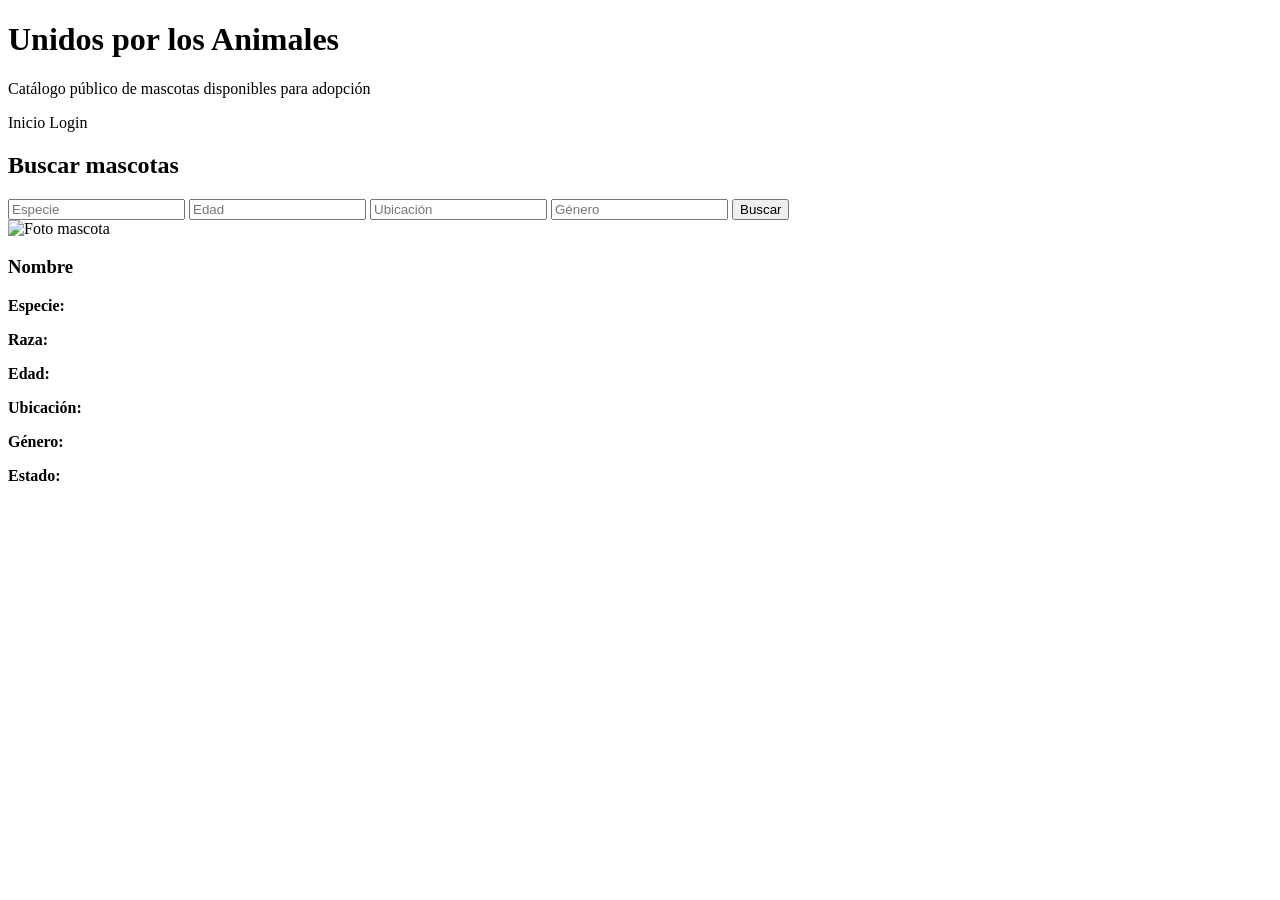
<file: Animales/frontend/src/main/resources/templates/index.html>
<!DOCTYPE html>
<html lang="es" xmlns:th="http://www.thymeleaf.org">
<head>
    <meta charset="UTF-8">
    <title>Unidos por los Animales</title>
    <link rel="stylesheet" th:href="@{/css/styles.css}">
</head>
<body>
<header class="header">
    <div>
        <h1>Unidos por los Animales</h1>
        <p>Catálogo público de mascotas disponibles para adopción</p>
    </div>
    <nav>
        <a th:href="@{/}">Inicio</a>
        <a th:href="@{/login}">Login</a>
    </nav>
</header>

<section class="filtros">
    <h2>Buscar mascotas</h2>
    <form th:action="@{/}" method="get" class="form-grid">
        <input type="text" name="especie" placeholder="Especie" th:value="${especie}">
        <input type="number" name="edad" placeholder="Edad" th:value="${edad}">
        <input type="text" name="ubicacion" placeholder="Ubicación" th:value="${ubicacion}">
        <input type="text" name="genero" placeholder="Género" th:value="${genero}">
        <button type="submit">Buscar</button>
    </form>
</section>

<section class="catalogo">
    <div class="card" th:each="mascota : ${mascotas}">
        <img th:src="${mascota.fotoUrl}" alt="Foto mascota">
        <h3 th:text="${mascota.nombre}">Nombre</h3>
        <p><strong>Especie:</strong> <span th:text="${mascota.especie}"></span></p>
        <p><strong>Raza:</strong> <span th:text="${mascota.raza}"></span></p>
        <p><strong>Edad:</strong> <span th:text="${mascota.edad}"></span></p>
        <p><strong>Ubicación:</strong> <span th:text="${mascota.ubicacion}"></span></p>
        <p><strong>Género:</strong> <span th:text="${mascota.genero}"></span></p>
        <p><strong>Estado:</strong> <span th:text="${mascota.estadoAdopcion}"></span></p>
    </div>
</section>
</body>
</html>
</file>
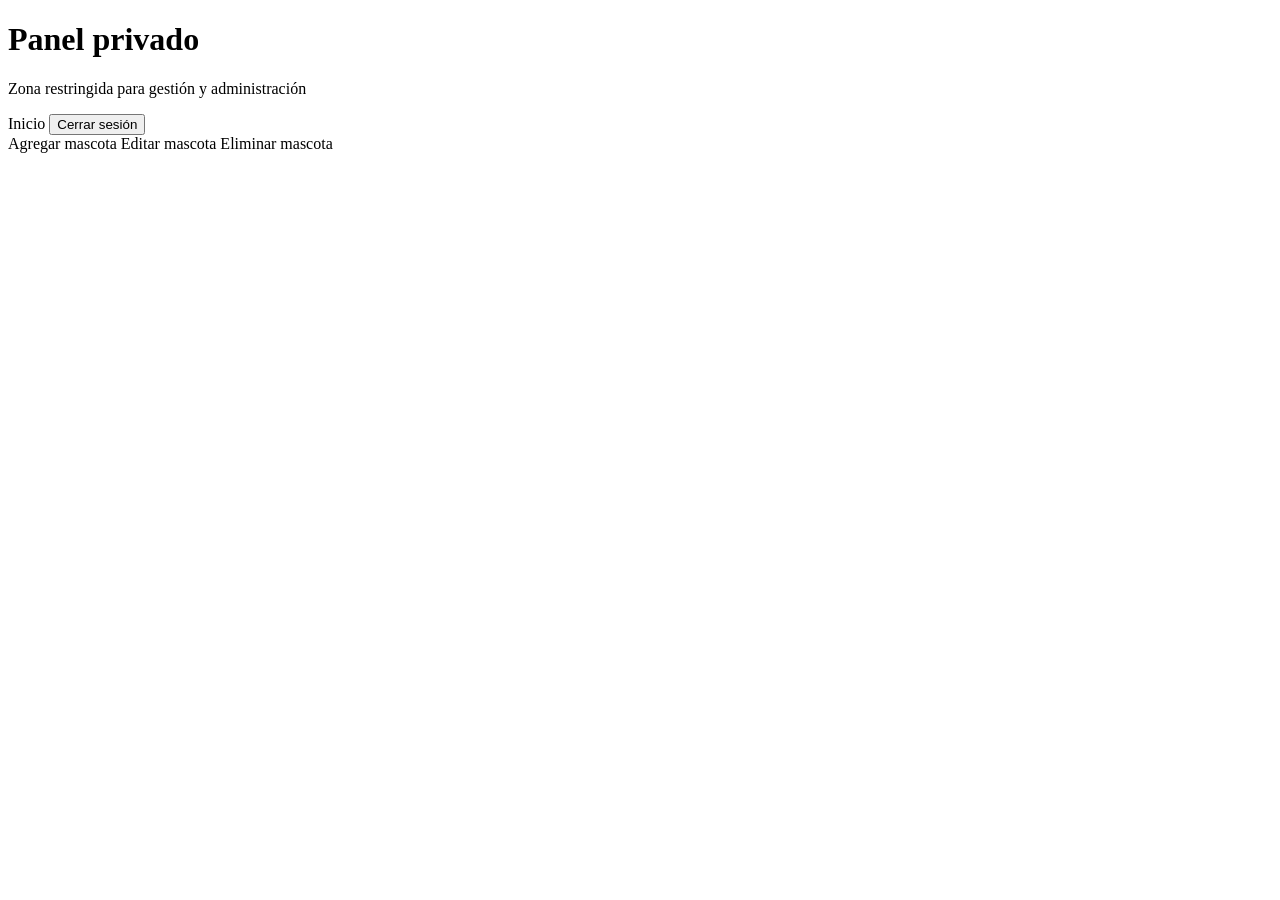
<file: Animales/frontend/src/main/resources/templates/admin.html>
<!DOCTYPE html>
<html lang="es" xmlns:th="http://www.thymeleaf.org">
<head>
    <meta charset="UTF-8">
    <title>Panel privado</title>
    <link rel="stylesheet" th:href="@{/css/styles.css}">
</head>
<body>
<header class="header">
    <div>
        <h1>Panel privado</h1>
        <p>Zona restringida para gestión y administración</p>
    </div>
    <nav>
        <a th:href="@{/}">Inicio</a>
        <form th:action="@{/logout}" method="post" style="display:inline;">
            <button type="submit">Cerrar sesión</button>
        </form>
    </nav>
</header>

<section class="panel">
    <a class="panel-card" th:href="@{/admin/agregar}">Agregar mascota</a>
    <a class="panel-card" th:href="@{/admin/editar}">Editar mascota</a>
    <a class="panel-card" th:href="@{/admin/eliminar}">Eliminar mascota</a>
</section>
</body>
</html>
</file>
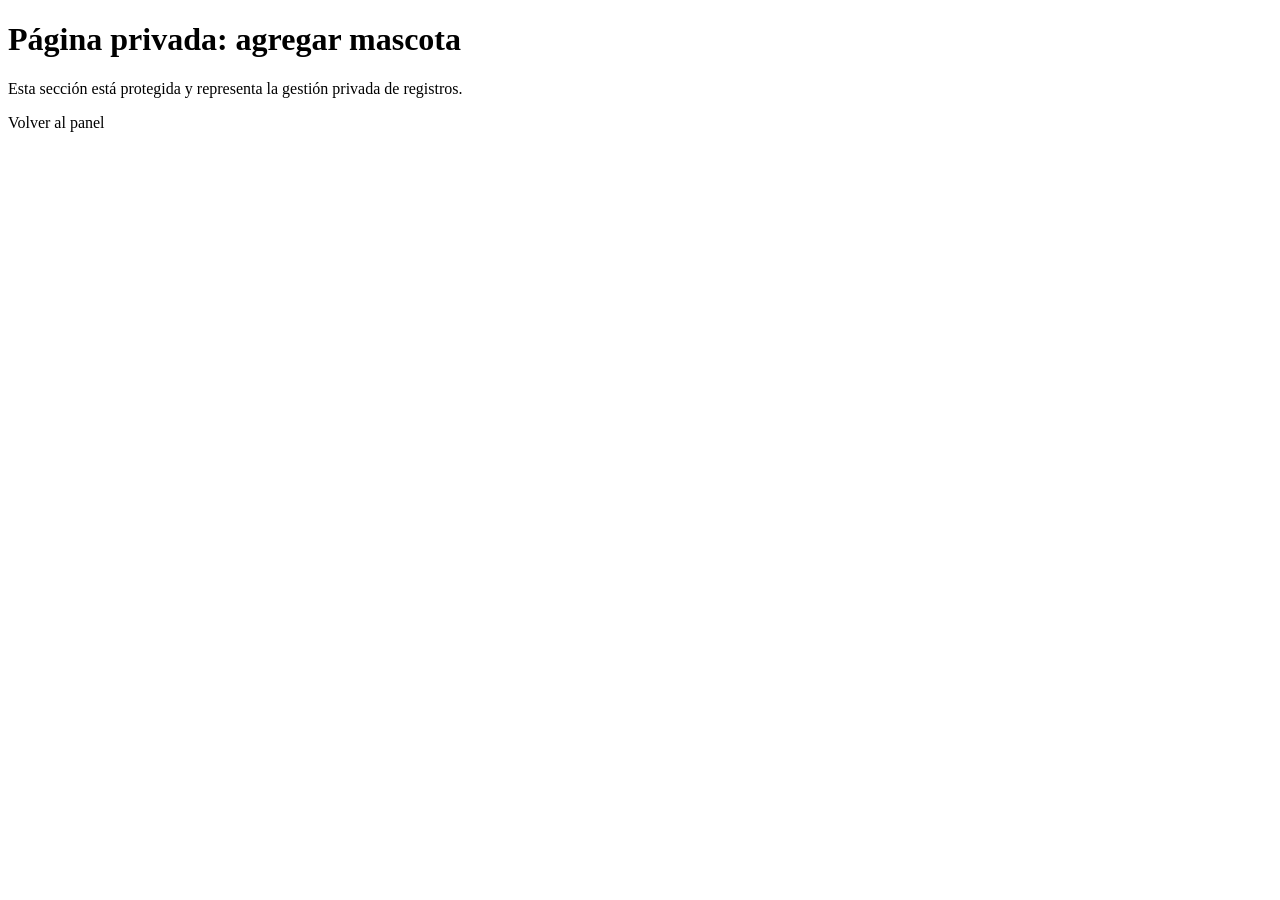
<file: Animales/frontend/src/main/resources/templates/agregar.html>
<!DOCTYPE html>
<html lang="es" xmlns:th="http://www.thymeleaf.org">
<head>
    <meta charset="UTF-8">
    <title>Agregar mascota</title>
    <link rel="stylesheet" th:href="@{/css/styles.css}">
</head>
<body>
<div class="simple-page">
    <h1>Página privada: agregar mascota</h1>
    <p>Esta sección está protegida y representa la gestión privada de registros.</p>
    <a th:href="@{/admin}">Volver al panel</a>
</div>
</body>
</html>
</file>
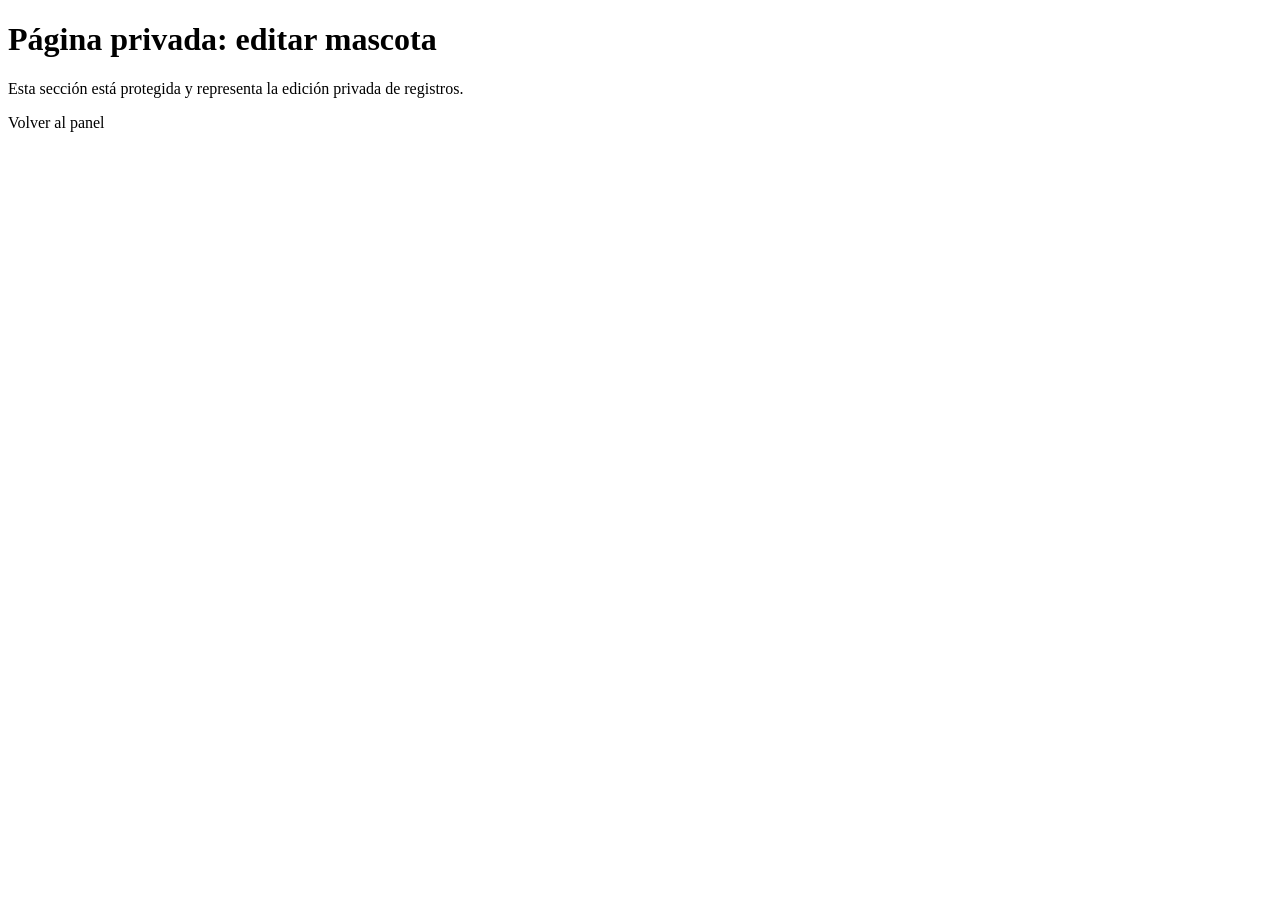
<file: Animales/frontend/src/main/resources/templates/editar.html>
<!DOCTYPE html>
<html lang="es" xmlns:th="http://www.thymeleaf.org">
<head>
    <meta charset="UTF-8">
    <title>Editar mascota</title>
    <link rel="stylesheet" th:href="@{/css/styles.css}">
</head>
<body>
<div class="simple-page">
    <h1>Página privada: editar mascota</h1>
    <p>Esta sección está protegida y representa la edición privada de registros.</p>
    <a th:href="@{/admin}">Volver al panel</a>
</div>
</body>
</html>
</file>
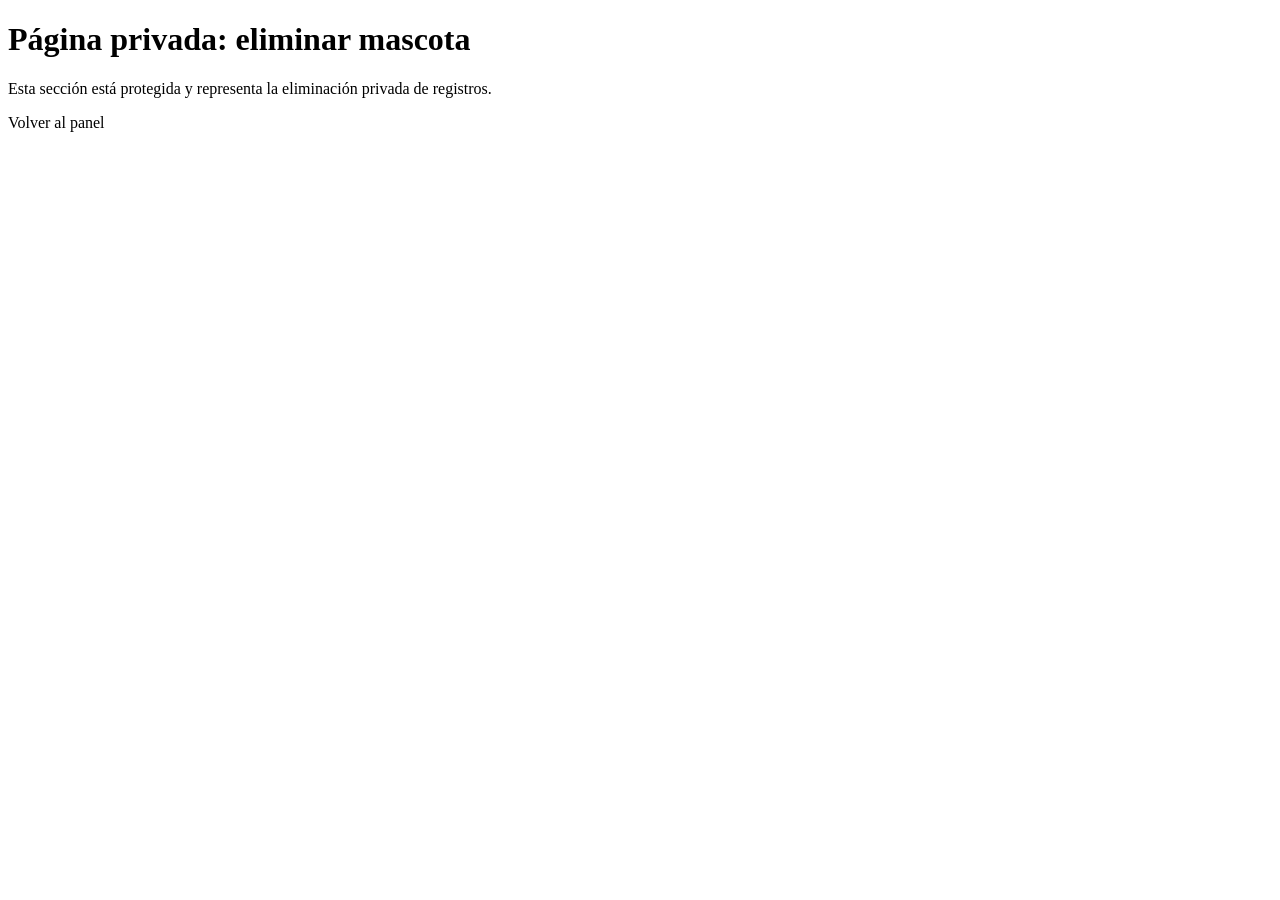
<file: Animales/frontend/src/main/resources/templates/eliminar.html>
<!DOCTYPE html>
<html lang="es" xmlns:th="http://www.thymeleaf.org">
<head>
    <meta charset="UTF-8">
    <title>Eliminar mascota</title>
    <link rel="stylesheet" th:href="@{/css/styles.css}">
</head>
<body>
<div class="simple-page">
    <h1>Página privada: eliminar mascota</h1>
    <p>Esta sección está protegida y representa la eliminación privada de registros.</p>
    <a th:href="@{/admin}">Volver al panel</a>
</div>
</body>
</html>
</file>
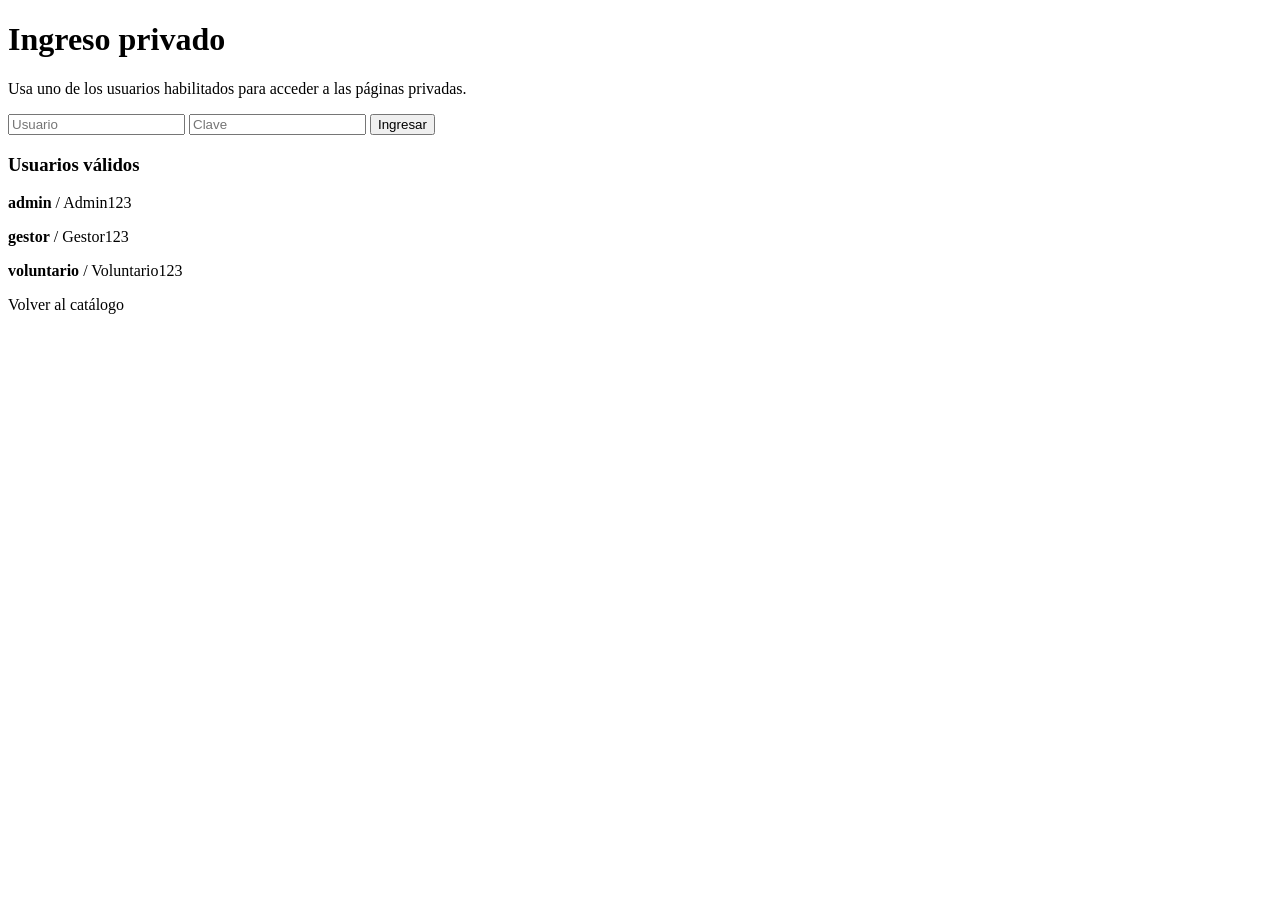
<file: Animales/frontend/src/main/resources/templates/login.html>
<!DOCTYPE html>
<html lang="es" xmlns:th="http://www.thymeleaf.org">
<head>
    <meta charset="UTF-8">
    <title>Login</title>
    <link rel="stylesheet" th:href="@{/css/styles.css}">
</head>
<body class="auth-page">
<div class="auth-box">
    <h1>Ingreso privado</h1>
    <p>Usa uno de los usuarios habilitados para acceder a las páginas privadas.</p>

    <form th:action="@{/login}" method="post" class="login-form">
        <input type="text" name="username" placeholder="Usuario" required>
        <input type="password" name="password" placeholder="Clave" required>
        <button type="submit">Ingresar</button>
    </form>

    <div class="credenciales">
        <h3>Usuarios válidos</h3>
        <p><strong>admin</strong> / Admin123</p>
        <p><strong>gestor</strong> / Gestor123</p>
        <p><strong>voluntario</strong> / Voluntario123</p>
    </div>

    <a th:href="@{/}" class="volver">Volver al catálogo</a>
</div>
</body>
</html>
</file>
